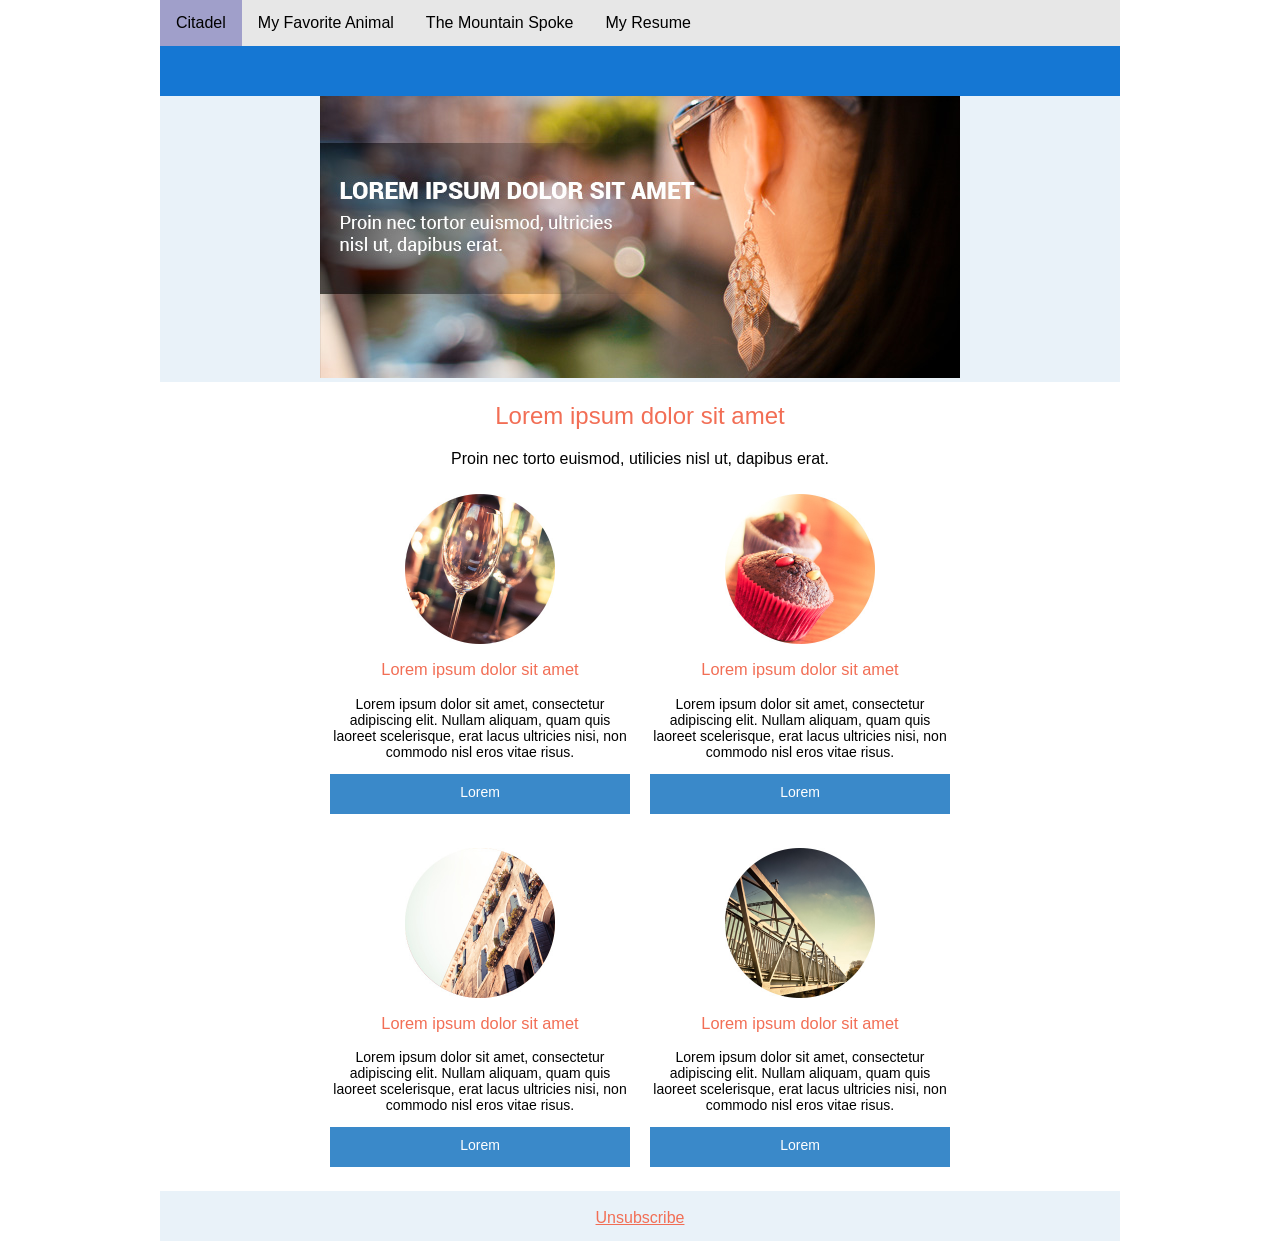
<file: index.html>
<!DOCTYPE html>
<html>

<head>
    <meta charset="utf-8">
    <meta name="viewport" content="width=device-width, initial-scale=1">
    <link rel="stylesheet" type="text/css" href="../testing/css/styles.css">
    <title>Testing</title>
</head>

<body>
    <ul>
        <li><a class="active" href="../../Citadel/testing/index.html" target="_blank"">Citadel</a></li>
        <li><a href="../../My-Favorite-Animal/index.html" target="_blank">My Favorite Animal</a></li>
        <li><a href="../../TheMountainSpoke/index-main.html" target="_blank">The Mountain Spoke</a></li>
        <li><a href="../../ChristophersPortfolio/index.html" target="_blank">My Resume</a></li>
    </ul>
    <header class="big-header">
        <img src="images/header.jpg" style="max-width:100%;height:auto;" alt="header image">
    </header>

    <section class="sec1">
        <h2>Lorem ipsum dolor sit amet</h2>
        <p>Proin nec torto euismod, utilicies nisl ut, dapibus erat.</p>
    </section>

    <section class="sec2">
        <div class="left">
            <img src="images/pic1.jpg" style="max-width:50%;height:auto;" alt="a glass">
            <h3>Lorem ipsum dolor sit amet</h3>
            <p>Lorem ipsum dolor sit amet, consectetur<br> adipiscing elit. Nullam aliquam, quam quis<br>
                laoreet scelerisque, erat lacus ultricies nisi, non<br> commodo nisl eros vitae risus.</p>
            <p class="button">Lorem</p>
        </div>

        <div class="right">
            <img src="images/pic2.jpg"  style="max-width:50%;height:auto;" alt="cupcake">
            <h3>Lorem ipsum dolor sit amet</h3>
            <p>Lorem ipsum dolor sit amet, consectetur<br> adipiscing elit. Nullam aliquam, quam quis<br>
                laoreet scelerisque, erat lacus ultricies nisi, non<br> commodo nisl eros vitae risus.</p>
                <p class="button">Lorem</p>
        </div>
    </section>

    <section class="sec3">
        <div class="left">
            <img src="images/pic3.jpg" style="max-width:50%;height:auto;" alt="building wall">
            <h3>Lorem ipsum dolor sit amet</h3>
            <p>Lorem ipsum dolor sit amet, consectetur<br> adipiscing elit. Nullam aliquam, quam quis<br>
                laoreet scelerisque, erat lacus ultricies nisi, non<br> commodo nisl eros vitae risus.</p>
                <p class="button">Lorem</p>
        </div>

        <div class="right">
            <img src="images/pic4.jpg"  style="max-width:50%;height:auto;" alt="bridge">
            <h3>Lorem ipsum dolor sit amet</h3>
            <p>Lorem ipsum dolor sit amet, consectetur<br> adipiscing elit. Nullam aliquam, quam quis<br>
                laoreet scelerisque, erat lacus ultricies nisi, non<br> commodo nisl eros vitae risus.</p>
                <p class="button">Lorem</p>
        </div>
    </section>



    <footer>
        <br>
        <a href="../testing/index.html">Unsubscribe</a>
    </footer>

</body>

</html>
</file>
<file: testing/css/styles.css>
* {
  font-family: Arial, Helvetica, sans-serif;
  font-weight:lighter;
}

body {
 margin: 0 auto;
 padding: 0px;
 max-width: 960px;
}

/*navbar*/
ul {
  background-color: rgb(231, 231, 231);
  list-style-type: none;
  margin: 0;
  padding: 0;
  overflow: hidden;
  position: -webkit-sticky; /* Safari */
  position: sticky;
  top: 0;
}

li {
  float: left;
}

li a {
  display: block;
  color: black;
  text-align: center;
  padding: 14px 16px;
  text-decoration: none;
}

li a:hover {
  background-color: rgb(53, 187, 240);
}

.active {
  background-color: #a09fca;
}
/*end of navbar*/

h2,
h3, footer a{
  color:rgb(242, 110, 85);
}

header {
  border-top: 50px solid rgb(21, 119, 211);
}

.big-header {
 
  text-align: center;
  width: 100%;
  background-color: #e9f2f9;
  height: auto;
}

header,
footer {
  background-color: rgb(233, 242, 249);
}



.sec1,
footer {
  text-align: center;
}

.sec2,
.sec3 {
  display: flex;
  flex-flow: row wrap;
  align-items: center;
  justify-content:center;

}

.sec2 img,
.sec3 img {
  display: block;
  margin-left: auto;
  margin-right: auto;
  
}

.left,
.right {
  text-align: center;
  font-size: 14px;
  padding: 10px;
}

.button {
  background-color: rgb(58, 137, 201);
      height: 30px;
  text-align: center;
  padding-top: 10px;
  color: rgb(255, 255, 255);
}

footer {
  height: 50px;
}

.sec2,
.sec3 {
  display: flex;
  flex-flow: row wrap;
  align-items: center;
  justify-content:center;

}


@media only screen and (max-width: 480px) {

  .sec2,
  .sec3,.sec1 {
    padding-left: 20px;

  
  }
  .left,
.right {
  
  padding-left: 20px;
}
.sec2 img,
.sec3 img {
  
  margin-left: auto;
  margin-right: auto;
}
header img {
 
  width: 100%;
}

}
</file>
